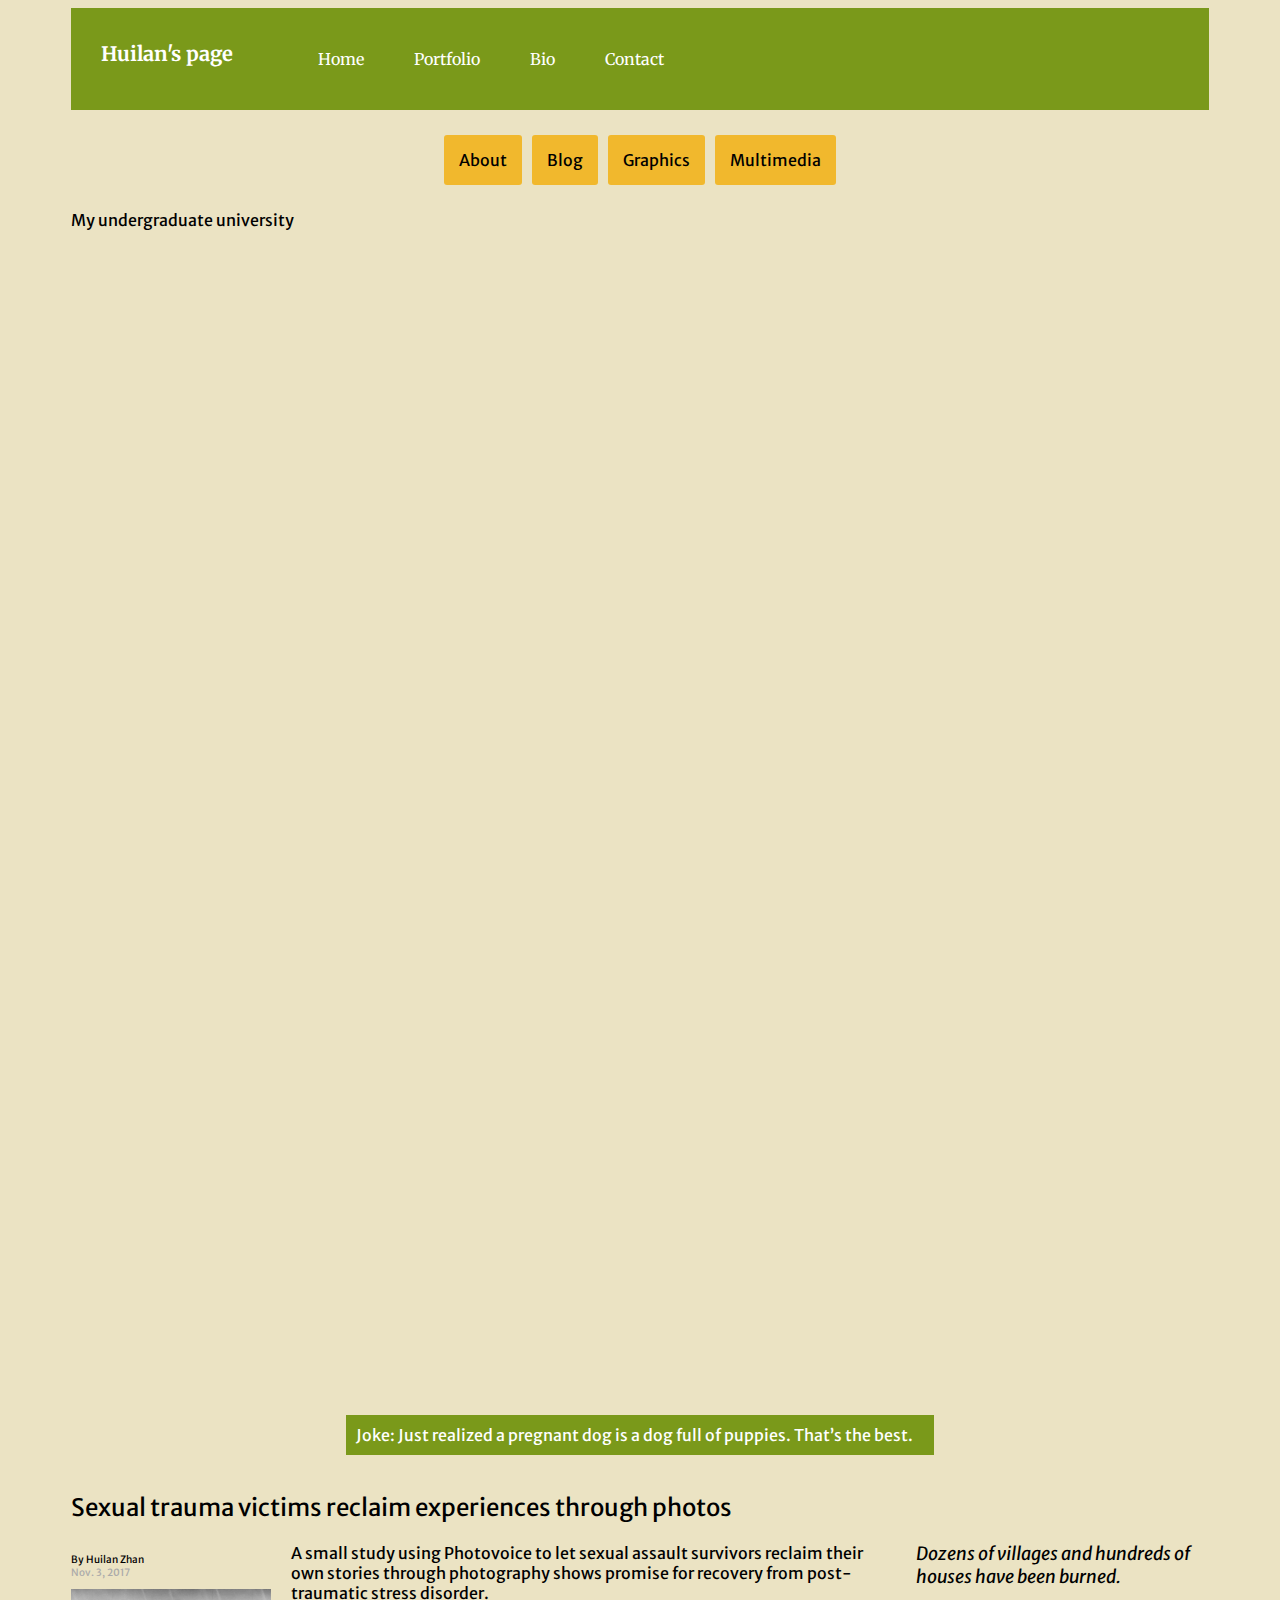
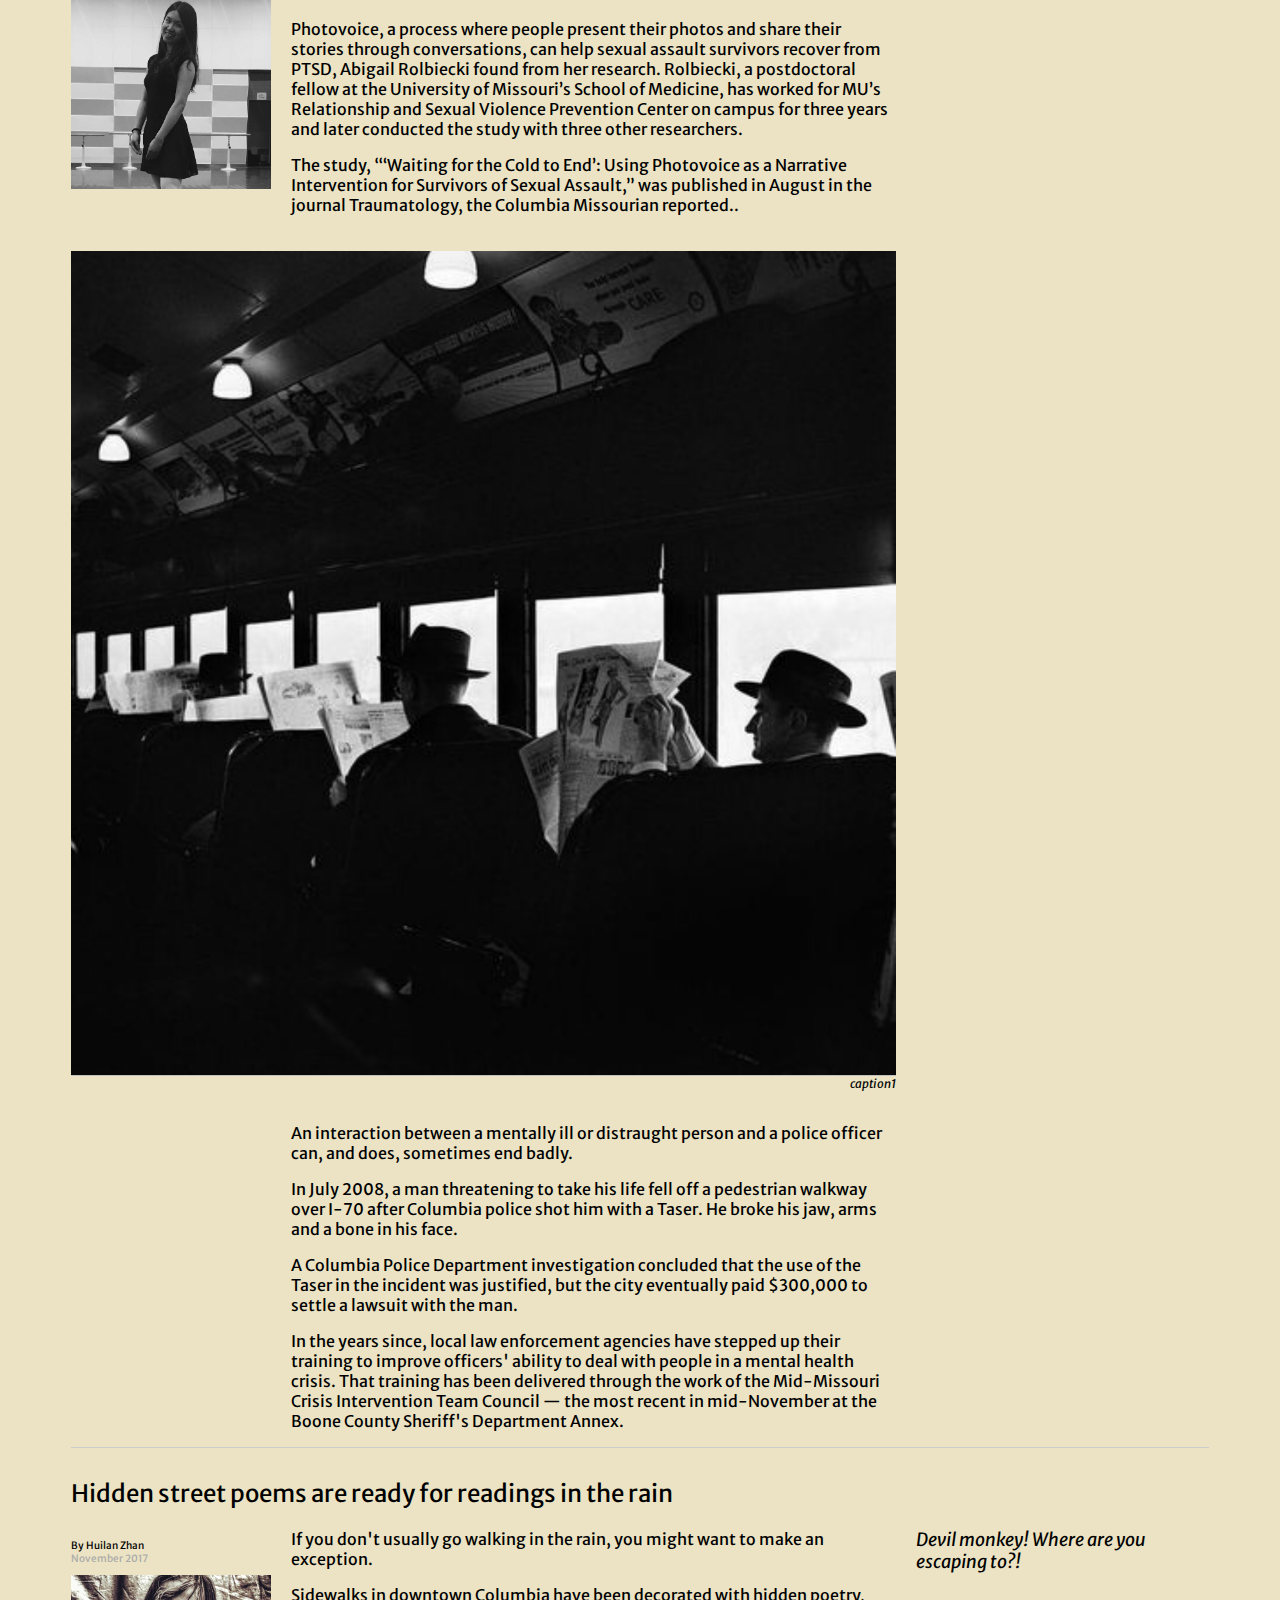
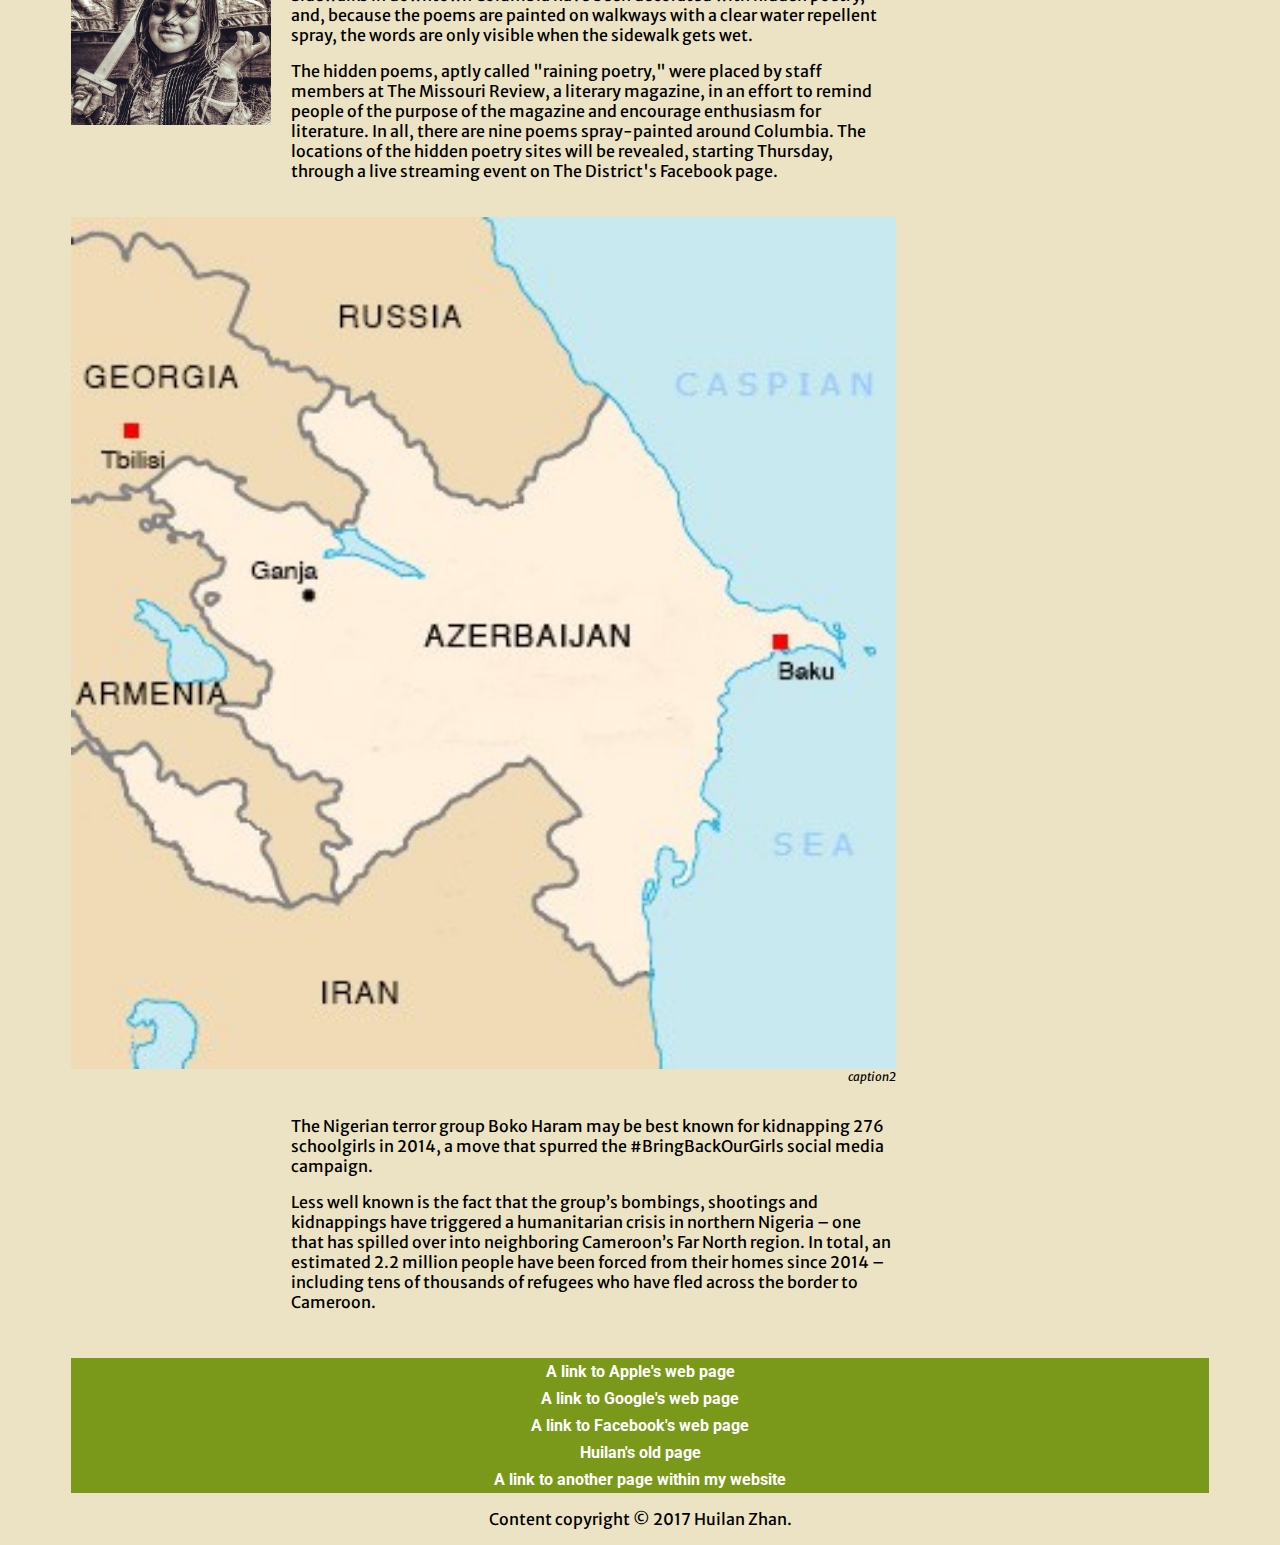
<file: index.html>
<!DOCTYPE html PUBLIC "-//W3C//DTD XHTML 1.0 Transitional//EN"
   "http://www.w3.org/TR/xhtml1/DTD/xhtml1-transitional.dtd">

<html xmlns="http://www.w3.org/1999/xhtml">

<head>
	<title>	Huilan's first webpage</title>
	<meta http-equiv="content-type"
		content="text/html;charset=utf-8" />
  <link href="https://fonts.googleapis.com/css?family=Merriweather|Merriweather+Sans|Roboto" rel="stylesheet"/>
  <link rel="stylesheet" type="text/css" href="style.css"/>
  <script src="https://code.jquery.com/jquery-1.12.0.min.js"></script>
  <script src="menu.js" type="text/javascript"></script>
</head>

<body>
  <div id = "headline">
    <header>
      <h1>Huilan's page</h1>
      <nav>
        <a class="menu" href="#">&#9776;</a>
        <ul>
          <li><a href="#">Home</a></li>
          <li><a href="#">Portfolio</a></li>
          <li><a href="#">Bio</a></li>
          <li><a href="#">Contact</a></li>
        </ul>
      </nav>
    </header>

    <div class = "container">
      <div class = "item-1 item">About</div>
      <div class = "item-2 item">Blog</div>
      <div class = "item-3 item">Graphics</div>
      <div class = "item-4 item">Multimedia</div>
    </div>

    <p>My undergraduate university</p>
    <div class="map-wrapper">
    <iframe src="https://www.google.com/maps/embed?pb=!1m18!1m12!1m3!1d3055.880499721266!2d116.32540441518502!3d40.01111677941433!2m3!1f0!2f0!3f0!3m2!1i1024!2i768!4f13.1!3m3!1m2!1s0x35f05427ae960e8d%3A0x58764830ac036cb3!2sTsinghua+University+Zijing+Student+Dormitory+Building+5%2C+Haidian+Qu%2C+Beijing+Shi%2C+China!5e0!3m2!1sen!2sus!4v1512160532657" width="600" height="450" frameborder="0" style="border:0" allowfullscreen></iframe>
    </div>

    <br>

    <iframe src="https://www.google.com/maps/embed?pb=!1m0!4v1512408797144!6m8!1m7!1sCAoSLEFGMVFpcE4yN0xjeVgtS1g4c1ZSZXI3WU04QVJrY0dRa1FGaFY2MjVyemYw!2m2!1d38.948055!2d-92.3283333!3f0!4f0!5f0.7820865974627469" width="600" height="450" frameborder="0" style="border:0" allowfullscreen></iframe>

    <br>

    <br>
    
  <p id = "sidebar"> Joke: Just realized a pregnant dog is a dog full of puppies. That’s the best.</p>

  <br/>

  <h2>Sexual trauma victims reclaim experiences through photos</h2>
  <article>
    <div class="authorbox">
      <p class="byline">By Huilan Zhan</p>
      <p class="dateline">Nov. 3, 2017</p>
      <a href="mailto:hzck9@mail.missouri.edu"><img src = "Huilan's pic.jpeg" alt = " A photo of myself" width="300px"/></a>
    </div>
    <section class="section1">
      <p>A small study using Photovoice to let sexual assault survivors reclaim their own stories through photography shows promise for recovery from post-traumatic stress disorder.</p>

      <p> Photovoice, a process where people present their photos and share their stories through conversations, can help sexual assault survivors recover from PTSD, Abigail Rolbiecki found from her research. Rolbiecki, a postdoctoral fellow at the University of Missouri’s School of Medicine, has worked for MU’s Relationship and Sexual Violence Prevention Center on campus for three years and later conducted the study with three other researchers.</p>

      <p>The study, “‘Waiting for the Cold to End’: Using Photovoice as a Narrative Intervention for Survivors of Sexual Assault,” was published in August in the journal Traumatology, the Columbia Missourian reported.. </p>

    </section>
    <section class="image">
      <img src="WechatIMG1.jpeg" width="100%" alt = " A photo of myself">
      <p class="caption">caption1</p>
    </section>

    <section class="section2">
      <p>An interaction between a mentally ill or distraught person and a police officer can, and does, sometimes end badly.</p>

      <p>In July 2008, a man threatening to take his life fell off a pedestrian walkway over I-70 after Columbia police shot him with a Taser. He broke his jaw, arms and a bone in his face.</p>

      <p>A Columbia Police Department investigation concluded that the use of the Taser in the incident was justified, but the city eventually paid $300,000 to settle a lawsuit with the man.</p>

      <p>In the years since, local law enforcement agencies have stepped up their training to improve officers' ability to deal with people in a mental health crisis. That training has been delivered through the work of the Mid-Missouri Crisis Intervention Team Council — the most recent in mid-November at the Boone County Sheriff's Department Annex.</p>
    </section>

    <p class="pullquote">Dozens of villages and hundreds of houses have been burned.</p>

  </article>

  <h2>Hidden street poems are ready for readings in the rain</h2>
  <article>
    <div class="authorbox">
      <p class="byline">By Huilan Zhan</p>
      <p class="dateline">November 2017</p>
      <img src="WechatIMG3.jpeg" alt = "img3"/>
    </div>
    <section class="section1">
      <p>If you don't usually go walking in the rain, you might want to make an exception.</p>

      <p>Sidewalks in downtown Columbia have been decorated with hidden poetry, and, because the poems are painted on walkways with a clear water repellent spray, the words are only visible when the sidewalk gets wet.</p>

      <p>The hidden poems, aptly called "raining poetry," were placed by staff members at The Missouri Review, a literary magazine, in an effort to remind people of the purpose of the magazine and encourage enthusiasm for literature. In all, there are nine poems spray-painted around Columbia. The locations of the hidden poetry sites will be revealed, starting Thursday, through a live streaming event on The District's Facebook page.</p>
    </section>
    <section class="image">
      <img src="Azerbaijan_map.jpg" width="100%" alt = "map"/>
      <p class="caption">caption2</p>
    </section>
    <section class="section2">
      <p>The Nigerian terror group Boko Haram may be best known for kidnapping 276 schoolgirls in 2014, a move that spurred the #BringBackOurGirls social media campaign.</p>

      <p>Less well known is the fact that the group’s bombings, shootings and kidnappings have triggered a humanitarian crisis in northern Nigeria – one that has spilled over into neighboring Cameroon’s Far North region. In total, an estimated 2.2 million people have been forced from their homes since 2014 – including tens of thousands of refugees who have fled across the border to Cameroon.</p>
    </section>
    <p class="pullquote">Devil monkey! Where are you escaping to?!</p>

  </article>

  <ul id = "nav">
    <li><a href ="http://apple.com">A link to Apple's web page</a></li>
    <li><a href ="http://google.com">A link to Google's web page</a></li>
    <li><a href ="http://facebook.com">A link to Facebook's web page</a></li>
    <li><a href ="oldindex.html">Huilan's old page</a></li>
    <li><a href ="xhtml_template.html">A link to another page within my website</a></li>
  </ul>

  <footer>
    <p>Content copyright &copy; 2017 Huilan Zhan.</p>
  </footer>

</div>
</body>

</html>
</file>
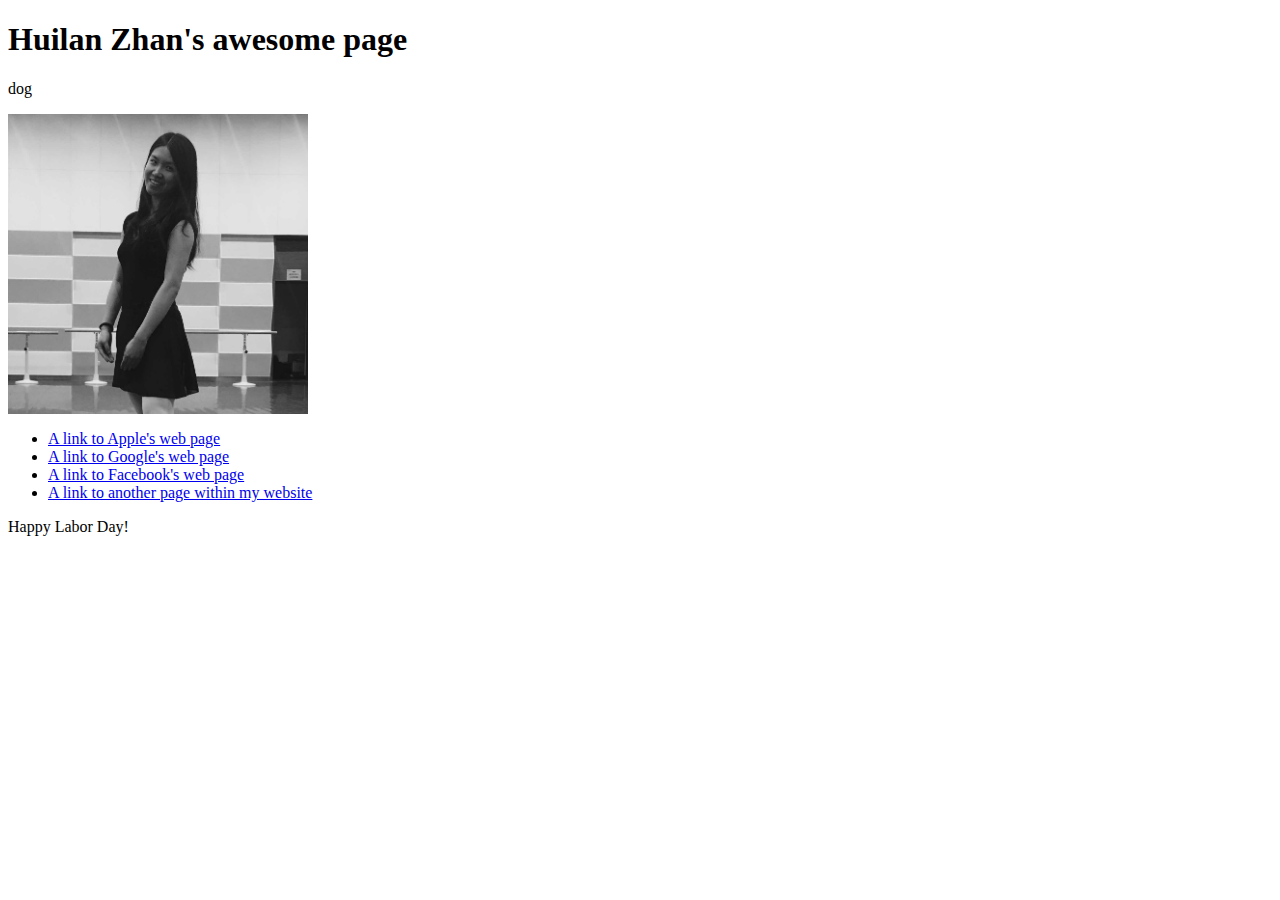
<file: index2.html>
<!DOCTYPE html PUBLIC "-//W3C//DTD XHTML 1.0 Transitional//EN"
   "http://www.w3.org/TR/xhtml1/DTD/xhtml1-transitional.dtd">

<html xmlns="http://www.w3.org/1999/xhtml">

<head>
	<title>	Your page title goes here </title>
	<meta http-equiv="content-type"
		content="text/html;charset=utf-8" />
</head>

<body>
  <h1>Huilan Zhan's awesome page</h1>
  <p> dog </p>
  <a href="mailto:hzck9@mail.missouri.edu"><img src = "Huilan's pic.jpeg" alt = " A photo of myself" width="300px"/></a>

  <ul>
    <li><a href ="http://apple.com">A link to Apple's web page</a></li>
    <li><a href ="http://google.com">A link to Google's web page</a></li>
    <li><a href ="http://facebook.com">A link to Facebook's web page</a></li>
    <li><a href ="xhtml_template.html">A link to another page within my website</a></li>
  </ul>

  <p> Happy Labor Day! </p>
</body>

</html>
</file>
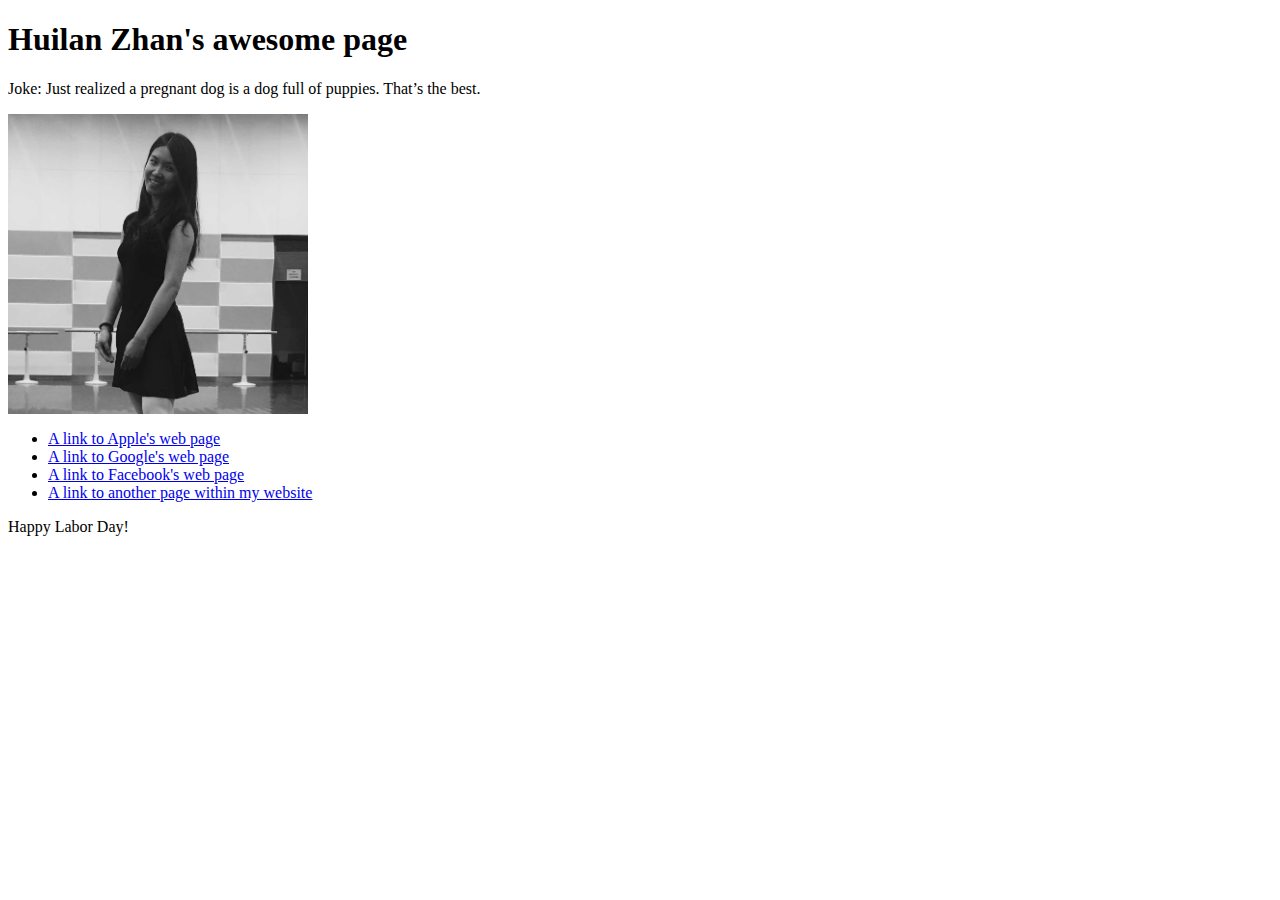
<file: oldindex.html>
<!DOCTYPE html PUBLIC "-//W3C//DTD XHTML 1.0 Transitional//EN"
   "http://www.w3.org/TR/xhtml1/DTD/xhtml1-transitional.dtd">

<html xmlns="http://www.w3.org/1999/xhtml">

<head>
	<title>	Huilan's first webpage</title>
	<meta http-equiv="content-type"
		content="text/html;charset=utf-8" />
</head>

<body>
  <h1>Huilan Zhan's awesome page</h1>
  <p>Joke: Just realized a pregnant dog is a dog full of puppies. That’s the best. </p>
  <a href="mailto:hzck9@mail.missouri.edu"><img src = "Huilan's pic.jpeg" alt = " A photo of myself" width="300px"/></a>

  <ul id = "nav">
    <li><a href ="http://apple.com">A link to Apple's web page</a></li>
    <li><a href ="http://google.com">A link to Google's web page</a></li>
    <li><a href ="http://facebook.com">A link to Facebook's web page</a></li>
    <li><a href ="xhtml_template.html">A link to another page within my website</a></li>
  </ul>

  <p> Happy Labor Day! </p>
</body>

</html>
</file>
<file: style.css>
/*map*/

.map-wrapper {
    overflow:hidden;
    padding-bottom:60%;
    position:relative;
    height:0;
}

.map-wrapper iframe{
    left:0;
    top:0;
    height:100%;
    width:100%;
    position:absolute;
}

/*flexbox.css*/

.container {
	display: flex;
	flex-direction: column;
}

@media (min-width: 600px) {
	.container {
		flex-direction: row;
		justify-content: center;
	}
}

/*grid.css*/
.headline {
	display: flex;
	justify-content: space-between;
}

.authorbox img {
  /*visibility: hidden;*/
  display: none;
}

.pullquote {
  display: none;
}

article {
  margin-bottom: 30px;
  border-bottom: 1px solid #ccc;
}

article:last-of-type {
  border-bottom: none;
}

@media screen and (min-width: 450px) {

    nav ul {
        flex-flow: row;
        justify-content: space-between;
    }

}

@media screen and (min-width: 600px) {

    .container {
        width: 80%;
    }

    .authorbox img {
      display: block;
      width: 100%;
      margin-top: 10px;
    }

    .authorbox {
      width: 25%;
      max-width: 200px;
      float: left;
      margin-right: 20px;
    }
}

@media screen and (min-width: 800px) {
    .item1 {
      margin-right: auto;
    }

    nav ul li {
      margin: 5px;
    }

    .pullquote {
      display: block;
    }

}

@media screen and (min-width:1000px) {
  article {
    display: grid;
    grid-template-columns: 200px 1fr 1fr;
    grid-gap: 20px;
    grid-template-areas:
        "a b b"
        "c c e"
        "d d d";
  }

  .authorbox {
    width: 100%;
    grid-area: a;
  }

  .section1 {
    grid-area: b;
  }

  .image {
    grid-area: c;
  }

  .section2 {
    grid-area: d;
  }

  .pullquote {
    margin-top: 0;
    grid-area: e;
  }

  .section1 p:first-of-type, .section2 p:first-of-type {
    margin-top: 0;
  }

}


@media screen and (min-width:1200px) {
  article {
    display: grid;
    grid-template-columns: 200px 1fr 1fr 1fr;
    grid-gap: 20px;
    grid-template-areas:
        "a b b e"
        "c c c ."
        ". d d .";
  }
}
 /*page.css*/

 .menu {
	 color: white;
 }

 nav ul li {
	 display: block;
   font-family: 'Merriweather', Georgia, "Times New Roman", serif;
   background-color: #7a991a;
 }

 nav a {
   color: white;
   display: block;
   text-decoration: none;
   padding: 20px 20px;
 }


 header {
     display: flex;
     flex-flow: row;
     background-color: #7a991a;
     margin: 0;
     padding: 0 10px;
 }

 .menu {
    order: 1;
    font-size: 18px;
    width: 20px;
}

header h1 {
    order: 2;
    font-size: 20px;
}

nav ul {
    display: none;
}

@media screen and (min-width: 700px){

    nav ul {
        display: flex;
    }

    nav ul li {
        border-top: none;
    }

    .menu {
        display: none;
    }

    header h1 {
        order: 1;
    }

    nav {
        order: 2;
    }

}

 .caption {
     font-size: 12px;
     text-align: right;
     margin-top: 0;
     font-style: italic;
 }

 .byline {
     font-family: "Merriweather Sans", Helvetica, Arial, sans-serif;
     font-size: 10px;
     margin-top: 10px;
     margin-bottom: 0;
     line-height: normal;
 }

 .dateline {
     font-family: "Merriweather Sans", Helvetica, Arial, sans-serif;
     font-size: 10px;
     color: #aaa;
     margin: 0;
     line-height: normal;
 }

 .pullquote {
   font-family: "Merriweather Sans", Helvetica, Arial, sans-serif;
   font-size: 18px;
   font-style: italic;
   line-height: 1.25;
 }

img {
  border: none;
  display: block;
  margin: 0 auto;
}

p {
  color: black;
  font-size: 16px;
  font-weight: normal;
  /*font-family: Helvetica, Arial, sans-serif;*/
  font-family: 'Merriweather Sans', Helvetica, Arial, sans-serif;
 }

.container {
  color: black;
  font-size: 16px;
  font-weight: normal;
  font-family: 'Merriweather Sans', Helvetica, Arial, sans-serif;
  padding: 0px;
  /*background: #fff;
    border-radius: 5px;*/
  margin: 20px auto;
    box-shadow: 0 0 0 0 rgba(0,0,0,0.1);
}

#sidebar {
	background-color: #7a991a;
	color: white;
	width: 50%;
	margin: 0 auto;
	padding: 10px;
}

.item {
	color: #000;
	padding: 15px;
	margin: 5px;
	background: #f1b82d;
	border-radius: 3px;
}

h1 {
  /*font-family: Georgia, "Times New Roman", serif;*/
  color: white;
  font-size: 30px;
  font-weight: bold;
  /*text-align: center;*/
	padding: 20px 20px;
  font-family: 'Merriweather', Georgia, "Times New Roman", serif;
}

h2 {
  color: black;
  font-size: 24px;
  font-weight: normal;
  /*font-family: Helvetica, Arial, sans-serif;*/
  font-family: 'Merriweather Sans', Helvetica, Arial, sans-serif;
 }

body {
  background-color: #ebe3c3;
}

#headline {
  /*margin-top: 0;
  margin-right: auto;
  margin-bottom: 0;
  margin-left: auto;
  margin: 0 auto 0 auto;*/
  width: 90%;
  margin: 0 auto;
}

#nav {
  padding: 0;
}

#nav li {
  list-style-type: none;
}

#nav a:link {
  display: block;
  color: #ffffff;
  background-color: #7a991a;
  font-weight: bold;
  text-align: center;
  font-family: 'Roboto', Helvetica, sans-serif;
  padding: 4px;
  text-decoration: none;
}

#nav a:hover, #nav a:active {
  background-color: #7a991a;
  text-decoration: underline;
}

footer {
	text-align: center;
}
</file>
